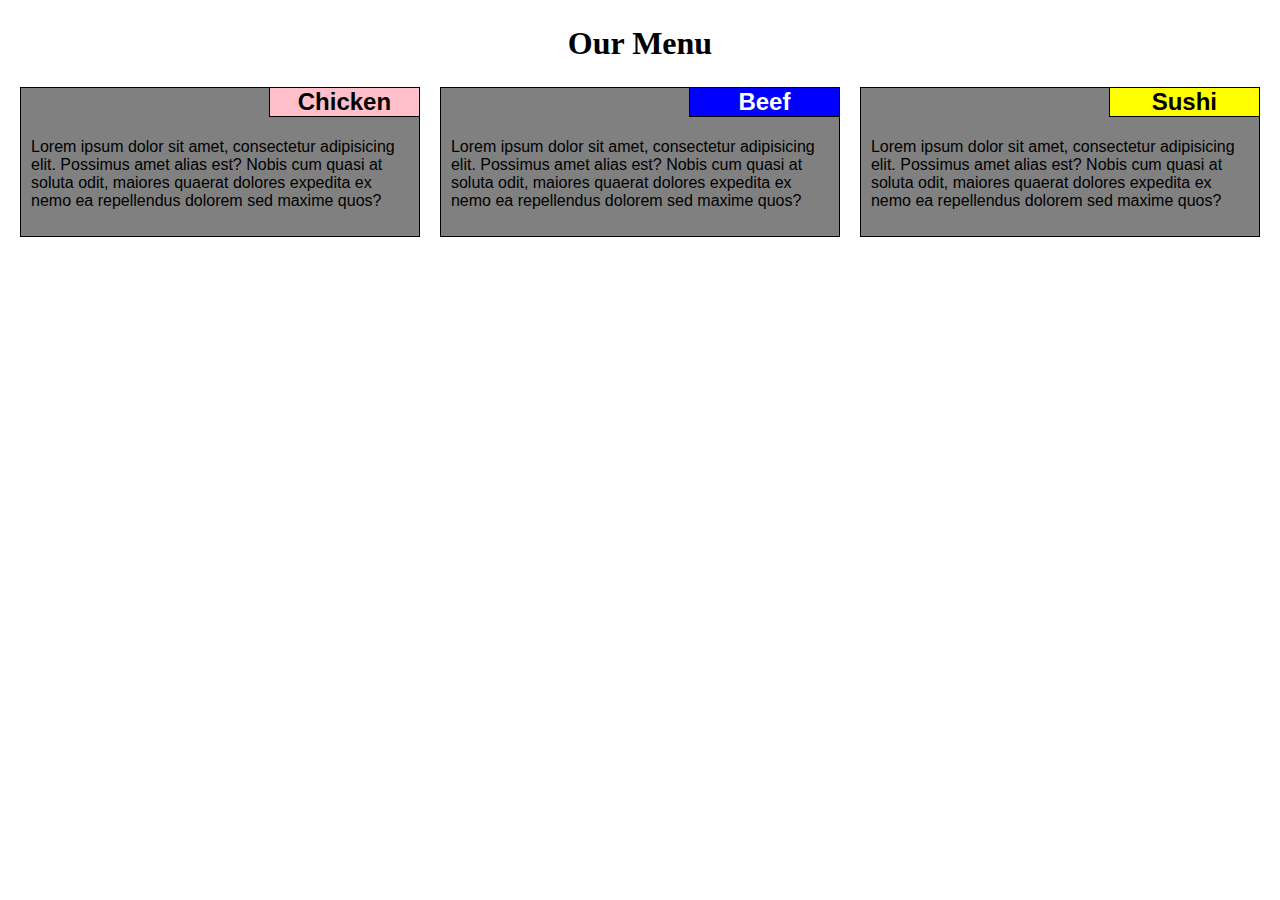
<file: module2-solution/index.html>
<!DOCTYPE html>
<html>
  <head>
    <meta charset="utf-8">
    <meta name="viewport" content="width=device-width, initial-scale=1">
    <title>Our Menu</title>
    <link rel="stylesheet" href="css/styles.css">
  </head>
<body>
  <h1>Our Menu</h1>
  <div class="row">
    <div class="col-lg-4 col-md-6">
      <div class="menu-item">
        <h2 id=item1>Chicken</h2>
        <section>Lorem ipsum dolor sit amet, consectetur adipisicing elit. Possimus amet alias est? Nobis cum quasi at soluta odit, maiores quaerat dolores expedita ex nemo ea repellendus dolorem sed maxime quos?</section>
      </div>
    </div>
    <div class="col-lg-4 col-md-6">
      <div class="menu-item">
        <h2 id=item2>Beef</h2>
        <section>Lorem ipsum dolor sit amet, consectetur adipisicing elit. Possimus amet alias est? Nobis cum quasi at soluta odit, maiores quaerat dolores expedita ex nemo ea repellendus dolorem sed maxime quos?</section>
      </div>
    </div>
    <div class="col-lg-4 col-md-12">
      <div class="menu-item">
        <h2 id=item3>Sushi</h2>
        <section>Lorem ipsum dolor sit amet, consectetur adipisicing elit. Possimus amet alias est? Nobis cum quasi at soluta odit, maiores quaerat dolores expedita ex nemo ea repellendus dolorem sed maxime quos?</section>
      </div>
    </div>
  </div>
</body>
</html>
</file>
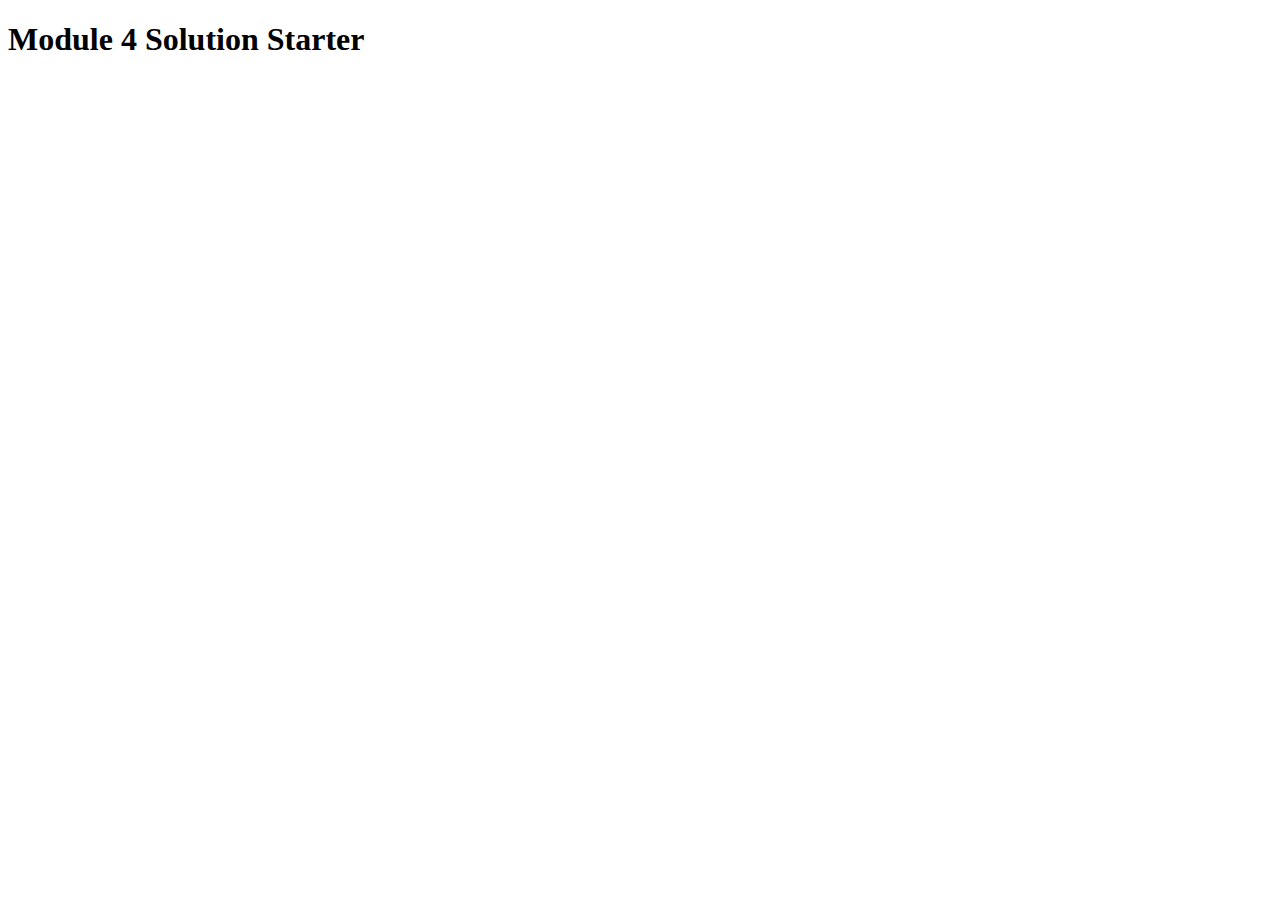
<file: module4-solution/index.html>
<!DOCTYPE html>
<html>
<head>
  <meta charset="utf-8">
  <title>Module 4 Solution Starter</title>
  <script>
    var names = []; // DO NOT REMOVE
  </script>
  <script src="SpeakHello.js"></script>
  <script src="SpeakGoodBye.js"></script>
  <script src="script.js"></script>
</head>
<body>
  <h1>Module 4 Solution Starter</h1>
</body>
</html>
</file>
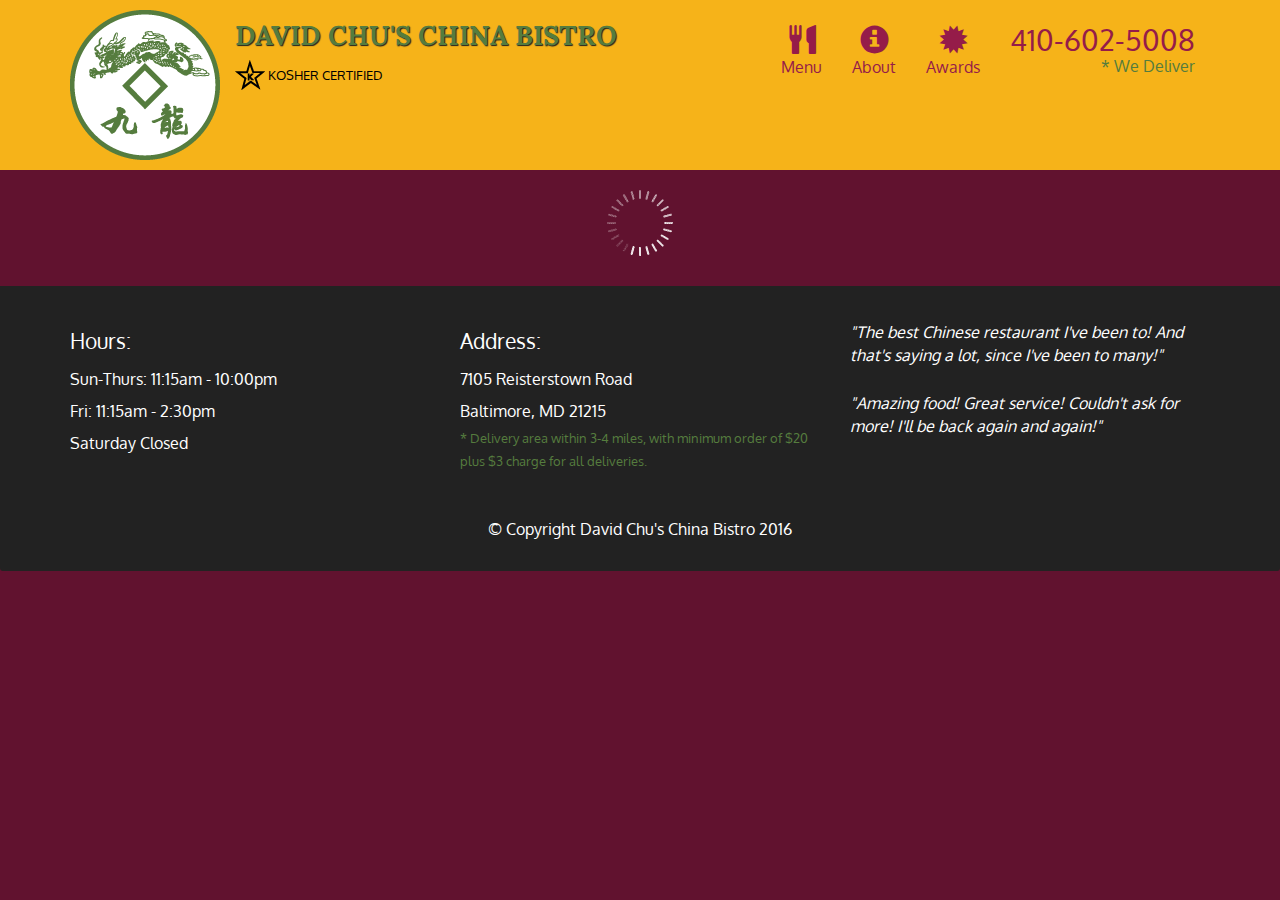
<file: module5-solution/index.html>
<!doctype html>
<html lang="en">
  <head>
    <meta charset="utf-8">
    <meta http-equiv="X-UA-Compatible" content="IE=edge">
    <meta name="viewport" content="width=device-width, initial-scale=1">
    <title>David Chu's China Bistro</title>
    <link rel="stylesheet" href="css/bootstrap.min.css">
    <link rel="stylesheet" href="css/styles.css">
    <link href='https://fonts.googleapis.com/css?family=Oxygen:400,300,700' rel='stylesheet' type='text/css'>
    <link href='https://fonts.googleapis.com/css?family=Lora' rel='stylesheet' type='text/css'>
  </head>
<body>
  <header>
    <nav id="header-nav" class="navbar navbar-default">
      <div class="container">
        <div class="navbar-header">
          <a href="index.html" class="pull-left visible-md visible-lg">
            <div id="logo-img" alt="Logo image"></div>
          </a>

          <div class="navbar-brand">
            <a href="index.html"><h1>David Chu's China Bistro</h1></a>
            <p>
              <img src="images/star-k-logo.png" alt="Kosher certification">
              <span>Kosher Certified</span>
            </p>
          </div>

          <button id="navbarToggle" type="button" class="navbar-toggle collapsed" data-toggle="collapse" data-target="#collapsable-nav" aria-expanded="false">
            <span class="sr-only">Toggle navigation</span>
            <span class="icon-bar"></span>
            <span class="icon-bar"></span>
            <span class="icon-bar"></span>
          </button>
        </div>
        
        <div id="collapsable-nav" class="collapse navbar-collapse">
           <ul id="nav-list" class="nav navbar-nav navbar-right">
            <li id="navHomeButton" class="visible-xs active">
              <a href="index.html">
                <span class="glyphicon glyphicon-home"></span> Home</a>
            </li>
            <li id="navMenuButton">
              <a href="#" onclick="$dc.loadMenuCategories();">
                <span class="glyphicon glyphicon-cutlery"></span><br class="hidden-xs"> Menu</a>
            </li>
            <li>
              <a href="#">
                <span class="glyphicon glyphicon-info-sign"></span><br class="hidden-xs"> About</a>
            </li>
            <li>
              <a href="#">
                <span class="glyphicon glyphicon-certificate"></span><br class="hidden-xs"> Awards</a>
            </li>
            <li id="phone" class="hidden-xs">
              <a href="tel:410-602-5008">
                <span>410-602-5008</span></a><div>* We Deliver</div>
            </li>
          </ul><!-- #nav-list -->
        </div><!-- .collapse .navbar-collapse -->
      </div><!-- .container -->
    </nav><!-- #header-nav -->
  </header>

  <div id="call-btn" class="visible-xs">
    <a class="btn" href="tel:410-602-5008">
    <span class="glyphicon glyphicon-earphone"></span>
    410-602-5008
    </a>
  </div>
  <div id="xs-deliver" class="text-center visible-xs">* We Deliver</div>

  <div id="main-content" class="container"></div>

  <footer class="panel-footer">
    <div class="container">
      <div class="row">
        <section id="hours" class="col-sm-4">
          <span>Hours:</span><br>
          Sun-Thurs: 11:15am - 10:00pm<br>
          Fri: 11:15am - 2:30pm<br>
          Saturday Closed
          <hr class="visible-xs">
        </section>
        <section id="address" class="col-sm-4">
          <span>Address:</span><br>
          7105 Reisterstown Road<br>
          Baltimore, MD 21215
          <p>* Delivery area within 3-4 miles, with minimum order of $20 plus $3 charge for all deliveries.</p>
          <hr class="visible-xs">
        </section>
        <section id="testimonials" class="col-sm-4">
          <p>"The best Chinese restaurant I've been to! And that's saying a lot, since I've been to many!"</p>
          <p>"Amazing food! Great service! Couldn't ask for more! I'll be back again and again!"</p>
        </section>
      </div>
      <div class="text-center">&copy; Copyright David Chu's China Bistro 2016</div>
    </div>
  </footer>

  <!-- jQuery (Bootstrap JS plugins depend on it) -->
  <script src="js/jquery-2.1.4.min.js"></script>
  <script src="js/bootstrap.min.js"></script>
  <script src="js/ajax-utils.js"></script>
  <script src="js/script.js"></script>
</body>
</html>
</file>
<file: module2-solution/css/styles.css>
/********** Base styles **********/
* {
  box-sizing: border-box;
  margin-left: 0;
  margin-right: 0;
}

h1 {
  margin-top: 25px;
  margin-bottom: 15px;
  text-align: center;
}

h2 {
  border-bottom: 1px solid black;
  border-left: 1px solid black;
  text-align: center;
  width: 150px;
  position: absolute;
  right: 0px;
  margin-top: 0;
}

#item1 {
  background-color: pink;  
}

#item2 {
  background-color: blue;
  color: white;  
}

#item3 {
  background-color: yellow;  
}

section {
  margin-top: 50px;
  padding-left: 10px;
  padding-right: 10px;
}

.menu-item {
  border: 1px solid black;
  background-color: gray;
  min-height: 150px;
  margin-right: 10px;
  margin-left: 10px;
  margin-top: 10px;
  margin-bottom: 10px;
  font-family: Helvetica;
  color: black;
  position: relative;
}

/* Simple Responsive Framework. */
.row {
  width: 100%;
  padding-left: 10px;
  padding-right: 10px;
}

/********** Large devices only **********/
@media (min-width: 992px) {
  .col-lg-1, .col-lg-2, .col-lg-3, .col-lg-4, .col-lg-5, .col-lg-6, .col-lg-7, .col-lg-8, .col-lg-9, .col-lg-10, .col-lg-11, .col-lg-12 {
    float: left;
  }
  .col-lg-1 {
    width: 8.33%;
  }
  .col-lg-2 {
    width: 16.66%;
  }
  .col-lg-3 {
    width: 25%;
  }
  .col-lg-4 {
    width: 33.33%;
  }
  .col-lg-5 {
    width: 41.66%;
  }
  .col-lg-6 {
    width: 50%;
  }
  .col-lg-7 {
    width: 58.33%;
  }
  .col-lg-8 {
    width: 66.66%;
  }
  .col-lg-9 {
    width: 74.99%;
  }
  .col-lg-10 {
    width: 83.33%;
  }
  .col-lg-11 {
    width: 91.66%;
  }
  .col-lg-12 {
    width: 100%;
  }
}

/********** Medium devices only **********/
@media (min-width: 768px) and (max-width: 991px) {
  .col-md-1, .col-md-2, .col-md-3, .col-md-4, .col-md-5, .col-md-6, .col-md-7, .col-md-8, .col-md-9, .col-md-10, .col-md-11, .col-md-12 {
    float: left;
  }
  .col-md-1 {
    width: 8.33%;
  }
  .col-md-2 {
    width: 16.66%;
  }
  .col-md-3 {
    width: 25%;
  }
  .col-md-4 {
    width: 33.33%;
  }
  .col-md-5 {
    width: 41.66%;
  }
  .col-md-6 {
    width: 50%;
  }
  .col-md-7 {
    width: 58.33%;
  }
  .col-md-8 {
    width: 66.66%;
  }
  .col-md-9 {
    width: 74.99%;
  }
  .col-md-10 {
    width: 83.33%;
  }
  .col-md-11 {
    width: 91.66%;
  }
  .col-md-12 {
    width: 100%;
  }
}

/********** Small devices only **********/
@media (max-width: 767px) {
  .menu-item {
    margin-bottom: 20px;
  }
}
</file>
<file: module5-solution/css/styles.css>
body {
  font-size: 16px;
  color: #fff;
  background-color: #61122f;
  font-family: 'Oxygen', sans-serif;
}

/** HEADER **/
#header-nav {
  background-color: #f6b319;
  border-radius: 0;
  border: 0;
}

#logo-img {
  background: url('../images/restaurant-logo_large.png') no-repeat;
  width: 150px;
  height: 150px;
  margin: 10px 15px 10px 0;
}

.navbar-brand {
  padding-top: 25px;
}
.navbar-brand h1 { /* Restaurant name */
  font-family: 'Lora', serif;
  color: #557c3e;
  font-size: 1.5em;
  text-transform: uppercase;
  font-weight: bold;
  text-shadow: 1px 1px 1px #222;
  margin-top: 0;
  margin-bottom: 0;
  line-height: .75;
}
.navbar-brand a:hover, .navbar-brand a:focus {
  text-decoration: none;
}
.navbar-brand p { /* Kosher cert */
  color: #000;
  text-transform: uppercase;
  font-size: .7em;
  margin-top: 15px;
}
.navbar-brand p span { /* Star-K */
  vertical-align: middle;
}

#nav-list {
  margin-top: 10px;
}
#nav-list a {
  color: #951C49;
  text-align: center;
}
#nav-list a:hover {
  background: #E7E7E7;
}
#nav-list a span {
  font-size: 1.8em;
}

#phone {
  margin-top: 5px;
}
#phone a { /* Phone number */
  text-align: right;
  padding-bottom: 0;
}
#phone div { /* We Deliver */
  color: #557c3e;
  text-align: right;
  padding-right: 15px;
}

.navbar-header button.navbar-toggle, .navbar-header .icon-bar {
  border: 1px solid #61122f;
}
.navbar-header button.navbar-toggle {
  clear: both;
  margin-top: -30px;
}
/* END HEADER */

/* FOOTER */
.panel-footer {
  margin-top: 30px;
  padding-top: 35px;
  padding-bottom: 30px;
  background-color: #222;
  border-top: 0;
}
.panel-footer div.row {
  margin-bottom: 35px;
}
#hours, #address {
  line-height: 2;
}
#hours > span, #address > span {
  font-size: 1.3em;
}
#address p {
  color: #557c3e;
  font-size: .8em;
  line-height: 1.8;
}
#testimonials {
  font-style: italic;
}
#testimonials p:nth-child(2) {
  margin-top: 25px;
}
/* END FOOTER */



/* HOME PAGE */
.container .jumbotron {
  box-shadow: 0 0 50px #3F0C1F;
  border: 2px solid #3F0C1F;
}

#menu-tile, #specials-tile, #map-tile {
  height: 250px;
  width: 100%;
  margin-bottom: 15px;
  position: relative;
  border: 2px solid #3F0C1F;
  overflow: hidden;
}
#menu-tile:hover, #specials-tile:hover, #map-tile:hover {
  box-shadow: 0 1px 5px 1px #cccccc;
}
#menu-tile {
  background: url('../images/menu-tile.jpg') no-repeat;
  background-position: center;
}
#specials-tile {
  background: url('../images/specials-tile.jpg') no-repeat;
  background-position: center;
}
#menu-tile span, #specials-tile span, #map-tile span {
  position: absolute;
  bottom: 0;
  right: 0;
  width: 100%;
  text-align: center;
  font-size: 1.6em;
  text-transform: uppercase;
  background-color: #000;
  color: #fff;
  opacity: .8;
}
/* END HOME PAGE */

/* MENU CATEGORIES PAGE */
.category-tile { 
  position: relative;
  border: 2px solid #3F0C1F;
  overflow: hidden;
  width: 200px;
  height: 200px;
  margin: 0 auto 15px;
}
.category-tile span {
  position: absolute;
  bottom: 0;
  right: 0;
  width: 100%;
  text-align: center;
  font-size: 1.2em;
  text-transform: uppercase;
  background-color: #000;
  color: #fff;
  opacity: .8;
}
.category-tile:hover {
  box-shadow: 0 1px 5px 1px #cccccc;
}

#menu-categories-title + div {
  margin-bottom: 50px;
}
/* END MENU CATEGORIES PAGE */

/* SINGLE CATEGORY PAGE */
.menu-item-tile {
  margin-bottom: 25px;
}
.menu-item-tile hr {
  width: 80%;
}
.menu-item-tile .menu-item-price {
  font-size: 1.1em;
  text-align: right;
  margin-top: -15px;
  margin-right: -15px;
}
.menu-item-tile .menu-item-price span {
  font-size: .6em;
}
.menu-item-photo {
  position: relative;
  border: 2px solid #3F0C1F; 
  overflow: hidden;
  padding: 0;
  margin-right: -15px;
  margin-left: auto;
  margin-bottom: 20px;
  max-width: 250px;
}
.menu-item-photo div {
  position: absolute;
  bottom: 0;
  right: 0;
  width: 80px;
  background-color: #557c3e;
  text-align: center;
}
.menu-item-description {
  padding-right: 30px;
}
h3.menu-item-title {
  margin: 0 0 10px;
}
.menu-item-details {
  font-size: .9em;
  font-style: italic;
}
/* END SINGLE CATEGORY PAGE */


/********** Large devices only **********/
@media (min-width: 1200px) {
  .container .jumbotron {
    background: url('../images/jumbotron_1200.jpg') no-repeat;
    height: 675px;
  }
}

/********** Medium devices only **********/
@media (min-width: 992px) and (max-width: 1199px) {
  /* Header */
  #logo-img {
    background: url('../images/restaurant-logo_medium.png') no-repeat;
    width: 100px;
    height: 100px;
    margin: 5px 5px 5px 0;
  }
  /* End Header */

  /* Home Page */
  .container .jumbotron {
    background: url('../images/jumbotron_992.jpg') no-repeat;
    height: 558px;
  }
  /* End Home Page */
}

/********** Small devices only **********/
@media (min-width: 768px) and (max-width: 991px) {
  /* Home Page */
  .container .jumbotron {
    background: url('../images/jumbotron_768.jpg') no-repeat;
    height: 432px;
  }
  /* End Home Page */
}

/********** Extra small devices only **********/
@media (max-width: 767px) {
  /* Header */
  .navbar-brand {
    padding-top: 10px;
    height: 80px;
  }
  .navbar-brand h1 { /* Restaurant name */
    padding-top: 10px;
    font-size: 5vw; /* 1vw = 1% of viewport width */
  }
  .navbar-brand p { /* Kosher cert */
    font-size: .6em;
    margin-top: 12px;
  }
  .navbar-brand p img { /* Star-K */
    height: 20px;
  }

  #collapsable-nav a { /* Collapsed nav menu text */
    font-size: 1.2em;
  }
  #collapsable-nav a span { /* Collapsed nav menu glyph */
    font-size: 1em;
    margin-right: 5px;
  }

  #call-btn > a {
    font-size: 1.5em;
    display: block;
    margin: 0 20px;
    padding: 10px;
    border: 2px solid #fff;
    background-color: #f6b319;
    color: #951c49;
  }
  #xs-deliver {
    margin-top: 5px;
    font-size: .7em;
    letter-spacing: .1em;
    text-transform: uppercase;
  }
  /* End Header */

  /* Footer */
  .panel-footer section {
    margin-bottom: 30px;
    text-align: center;
  }
  .panel-footer section:nth-child(3) {
    margin-bottom: 0; /* margin already exists on the whole row */
  }
  .panel-footer section hr {
    width: 50%;
  }
  /* End Footer */

  /* Home Page */
  .container .jumbotron {
    margin-top: 30px;
    padding: 0;
  }
  #menu-tile, #specials-tile {
    width: 360px;
    margin: 0 auto 15px;
  }

  .menu-item-photo {
    margin-right: auto;
  }
  .menu-item-tile .menu-item-price {
    text-align: center;
  }
  .menu-item-description {
    text-align: center;;
  }
}


/********** Super extra small devices Only :-) (e.g., iPhone 4) **********/
@media (max-width: 479px) {
  /* Header */
  .navbar-brand h1 { /* Restaurant name */
    padding-top: 5px;
    font-size: 6vw;
  }
  /* End Header */
  
  /* Home page */
  #menu-tile, #specials-tile {
    width: 280px;
    margin: 0 auto 15px;
  }

  .col-xxs-12 {
    position: relative;
    min-height: 1px;
    padding-right: 15px;
    padding-left: 15px;
    float: left;
    width: 100%;
  }
}
</file>
